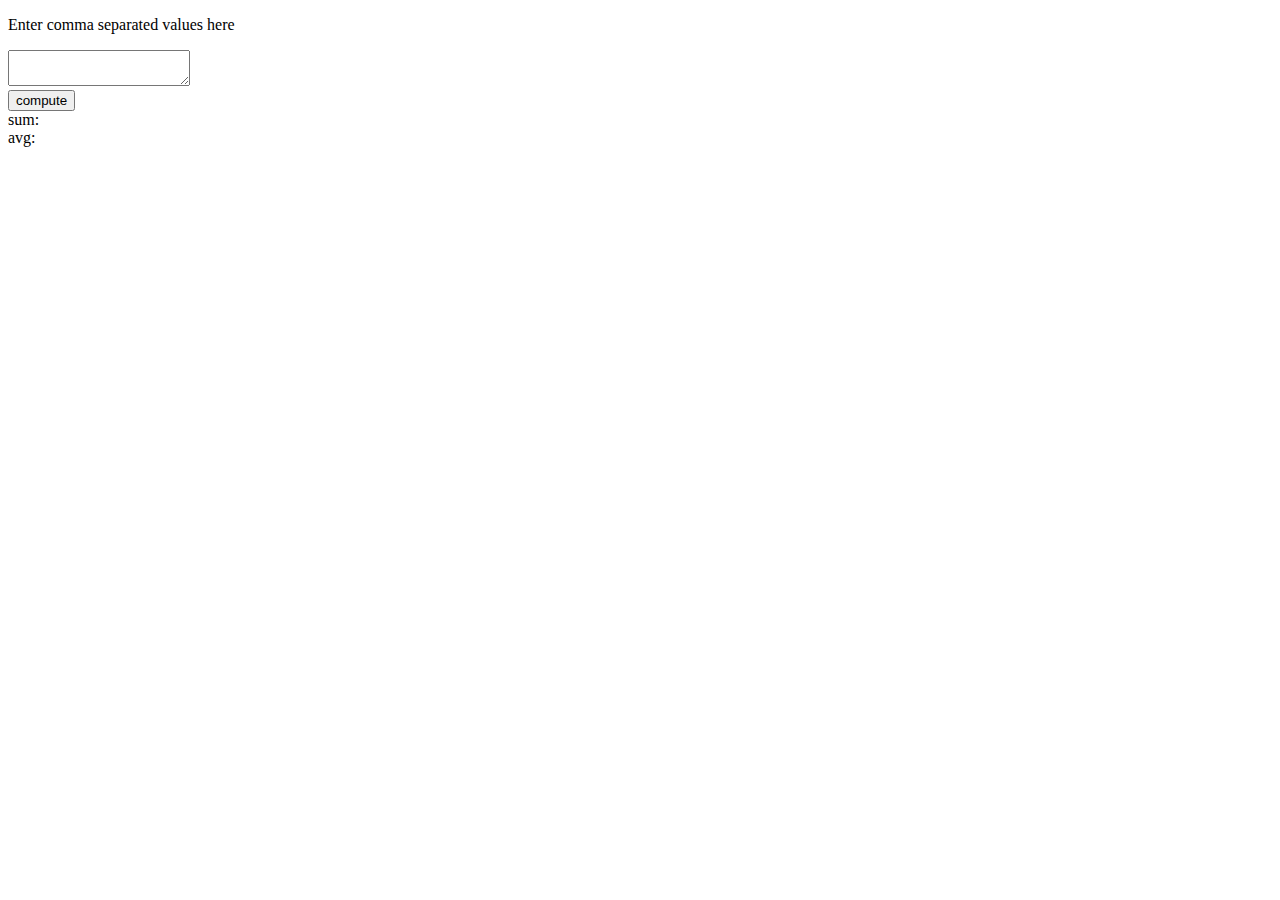
<file: index.html>
<!DOCTYPE html>
<html lang="en">
<head>
    <meta charset="UTF-8">
    <meta name="viewport" content="width=device-width, initial-scale=1.0">
    <title>My Calc</title>
    <!-- function compute(){
        let userInput=document.getElementById("inp").value;
        let splitted=userInput.split(",");
        let sum = sumFun(splitted);
        document.getElementById("sum").innerHTML=sum;
        document.getElementById("avg").innerHTML=sum/splitted.length;
    }
        function sumFun(arr){
            let sum=0;
            for(let n of arr){
                 sum+=Number(n)
            }
        return sum;
        }  -->
    

</head>
<body>
    <p>Enter comma separated values here</p>
    <textarea id="inp" ></textarea></br>
    <button onclick="compute()">compute</button><br>
    sum:  <span id="sum"></span></br>
    avg:  <span id="avg"></span>
    <script src="script.js"></script>
</body>
</html>
</file>
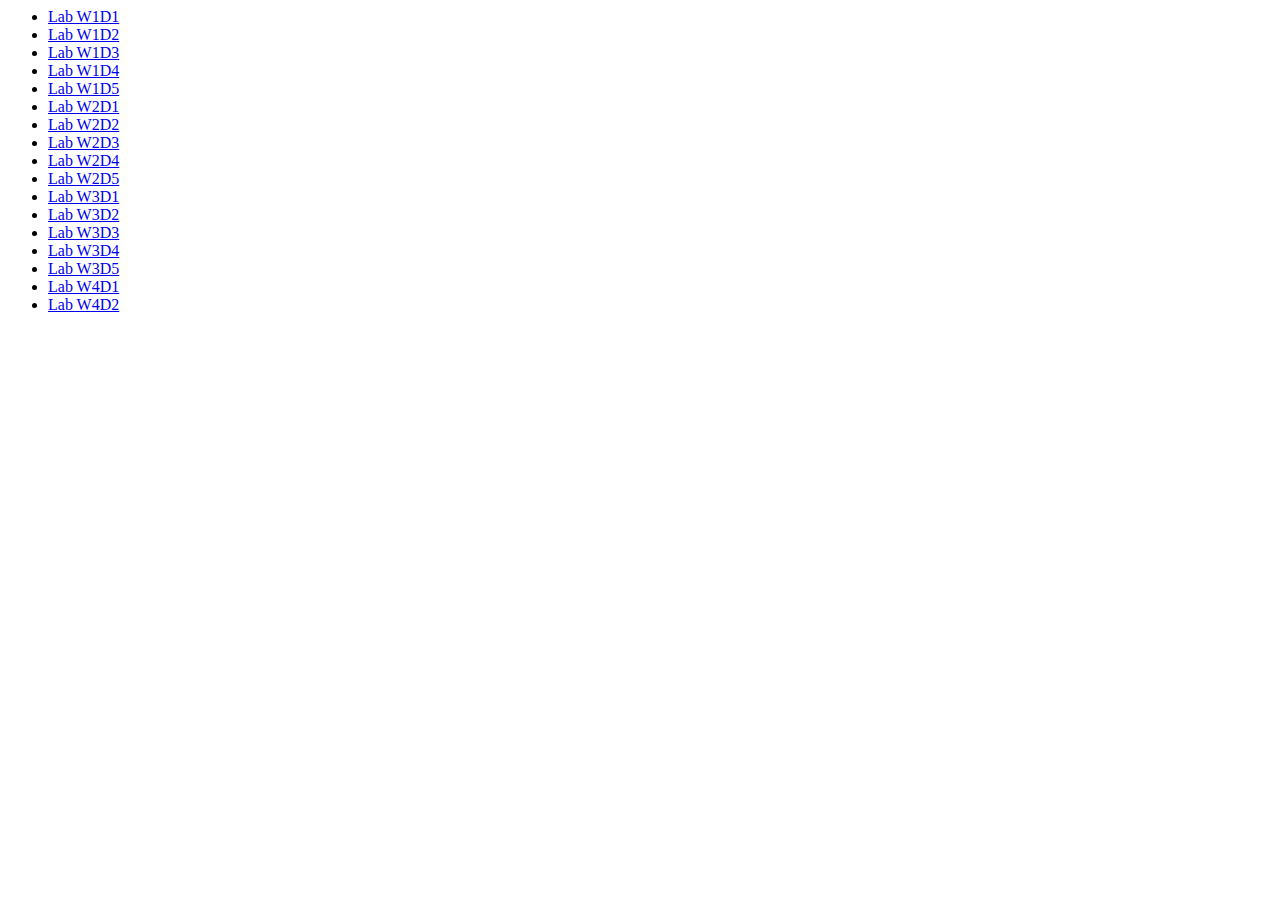
<file: CS303-OOP/index.html>
<html>
<head>
</head>
<body>
	<ul>
		<li><a target="_blank" href="labW1D1/index.html">Lab W1D1</a></li>
		<li><a target="_blank" href="labW1D2/index.html">Lab W1D2</a></li>
		<li><a target="_blank" href="labW1D3/index.html">Lab W1D3</a></li>
		<li><a target="_blank" href="labW1D4/index.html">Lab W1D4</a></li>
		<li><a target="_blank" href="labW1D5/index.html">Lab W1D5</a></li>
		<li><a target="_blank" href="labW2D1/index.html">Lab W2D1</a></li>
		<li><a target="_blank" href="labW2D2/index.html">Lab W2D2</a></li>
		<li><a target="_blank" href="labW2D3/index.html">Lab W2D3</a></li>
		<li><a target="_blank" href="labW2D4/index.html">Lab W2D4</a></li>
		<li><a target="_blank" href="labW2D5/index.html">Lab W2D5</a></li>
		<li><a target="_blank" href="labW3D1/index.html">Lab W3D1</a></li>
		<li><a target="_blank" href="labW3D2/index.html">Lab W3D2</a></li>
		<li><a target="_blank" href="labW3D3/index.html">Lab W3D3</a></li>
		<li><a target="_blank" href="labW3D4/index.html">Lab W3D4</a></li>
		<li><a target="_blank" href="labW3D5/index.html">Lab W3D5</a></li>
		<li><a target="_blank" href="labW4D1/index.html">Lab W4D1</a></li>
		<li><a target="_blank" href="labW4D2/index.html">Lab W4D2</a></li>
	</ul>
</body>
</html>
</file>
